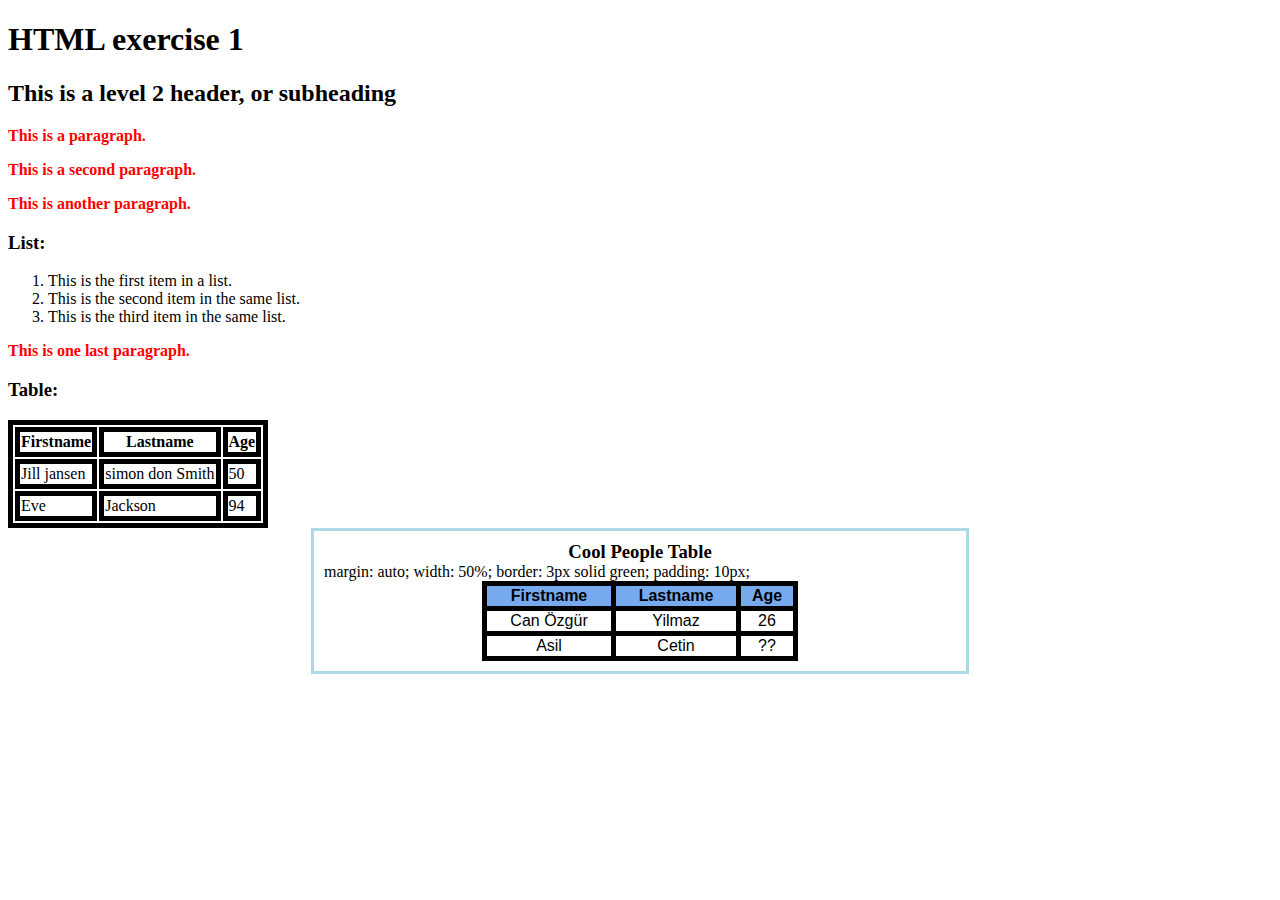
<file: html-schwindsackl/index.html>
<!DOCTYPE html>
<html xmlns="http://www.w3.org/1999/xhtml">
    <head>
        <title>HTML exercise 1</title>
        <link rel="stylesheet" type="text/css" href="static/css/style.css" />
    </head>
    <body>
        <h1>HTML exercise 1</h1>
        <h2>This is a level 2 header, or subheading</h2>
        <p>This is a paragraph.</p>
        <p>This is a second paragraph.</p>
        <p>This is another paragraph.</p>
        <h3>List:</h3>
        <ol>
            <li>This is the first item in a list.</li>
            <li>This is the second item in the same list.</li>
            <li>This is the third item in the same list.</li>
        </ol>
        <p>This is one last paragraph.</p>

        <h3>Table:</h3>
        <table>
          <tr>
            <th>Firstname</th>
            <th>Lastname</th>
            <th>Age</th>
          </tr>
          <tr>
            <td>Jill jansen</td>
            <td>simon don Smith</td>
            <td>50</td>
          </tr>
          <tr>
            <td>Eve</td>
            <td>Jackson</td>
            <td>94</td>
          </tr>
        </table>
        <div>
            <h3 class="center">Cool People Table</h3>
             <table class="coolPeople center">
              <tr class="tableTitles center">
                <th>Firstname</th>
                <th>Lastname</th>
                <th>Age</th>
              </tr>
              <tr>
                <td>Can Özgür</td>
                <td>Yilmaz</td>
                <td>26</td>
              </tr>
              <tr>
                <td>Asil</td>
                <td>Cetin</td>
                <td>??</td>
              </tr>
              margin: auto;
              width: 50%;
              border: 3px solid green;
              padding: 10px;
          
            </table>
        </div>



    </body>
</html>
</file>
<file: html-schwindsackl/static/css/style.css>
p{
    color: red;
    font-weight: bold;
}
#redButton{
    background-color: pink;
}
#greenButton{
    background-color: lightgreen;
}
#blueButton{
    background-color: lightblue;
}

table, th, td{
    border: 5px solid black;
}

.coolPeople{
    font-family: "Helvetica", "Times New Roman", Times, serif;
    border-spacing:0; /* Removes the cell spacing via CSS */
    border-collapse: collapse;  /* Optional - if you don't want to have double border where cells touch */
}

.tableTitles{
    background-color: #77a9ef;
}

div{
    margin: auto;
    width: 50%;
    border: 3px solid lightblue;
    padding: 10px;
}

.center{
    margin: auto;
    width: 50%;
    text-align: center;
}
</file>
